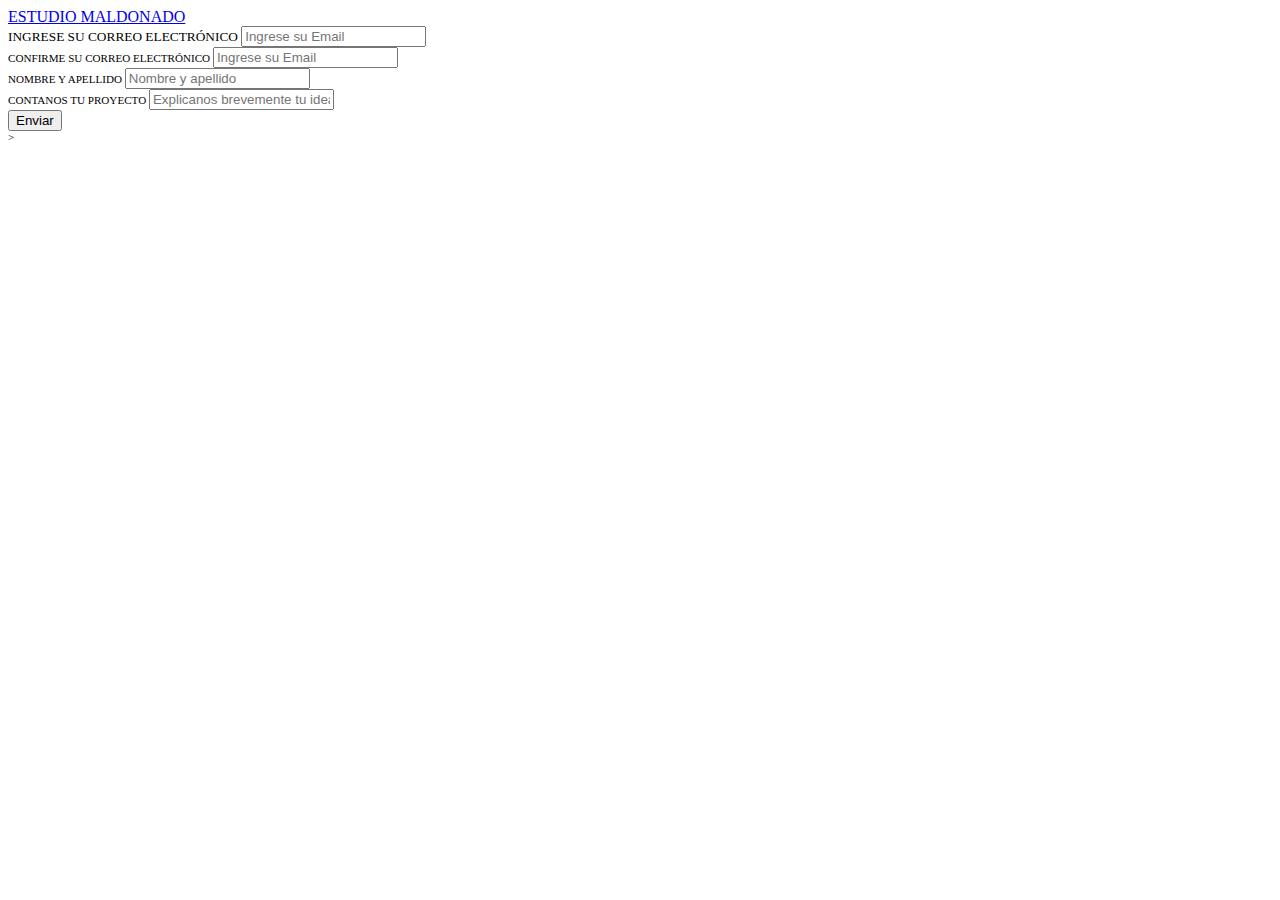
<file: Presupuesto.html>
<!DOCTYPE html>
<html lang="en">

<head>
    <meta charset="UTF-8">
    <meta http-equiv="X-UA-Compatible" content="IE=edge">
    <meta name="viewport" content="width=device-width, initial-scale=1.0">
    <title>ESTUDIO MALDONADO</title>
    <link href="https://cdn.jsdelivr.net/npm/bootstrap@5.1.1/dist/css/bootstrap.min.css" rel="stylesheet"
        integrity="sha384-F3w7mX95PdgyTmZZMECAngseQB83DfGTowi0iMjiWaeVhAn4FJkqJByhZMI3AhiU" crossorigin="anonymous">
</head>

<body>
    <div class="p-3 mb-2 bg-success text-white text-center"> <a href="index.html" class="link-light "><label class="fs-1 pe-none"> ESTUDIO MALDONADO</label></a></div>
      

        </div>
    </div>
    <div class="row justify-content-center">
        <div class="col-sm-8 col-lg-5 mt-5">
            <form>
                <div id="validarEmail1">
                    <small id="emailHelpId" class="form-label"> INGRESE SU CORREO ELECTRÓNICO</label>
                        <label for="" class="form-label"></label>
                        <input type="email" class="form-control py-2" name="" id="correo" aria-describedby="emailHelpId"
                            placeholder="Ingrese su Email" required=''
                            
                            
                            >
                    </div>
                <div id="validarEmail2">
                    <small id="emailHelpId" class="form-label"> CONFIRME SU CORREO ELECTRÓNICO</label>
                    <label for="" class="form-label"></label>
                    <input type="email" class="form-control py-2" name="" id="confCorreo" aria-describedby="emailHelpId"
                        placeholder="Ingrese su Email" required="">
                </div>
                <div id="ValidarNombreApellido">
                    <label for="validationCustom01" class="form-label">NOMBRE Y APELLIDO</label>
                    <input type="text" class="form-control" id="nombreApellido" placeholder="Nombre y apellido" required minlength="4">
                   
                    <div id="contarProyecto">
                        <label for="exampleFormControlTextarea1" class="form-label"></label>CONTANOS TU PROYECTO</label>
                        <input type="text" class="form-control" id="proyecto" placeholder="Explicanos brevemente tu idea para poder comenzar con la cotización." required minlength="10">
                        <rows="2"></textarea>
                    </div>
                    <div class="col-12">
                        <button class="btn btn-primary" type="submit">Enviar</button>
                    </div>
            </form>

            <script src="https://cdn.jsdelivr.net/npm/bootstrap@5.1.1/dist/js/bootstrap.bundle.min.js"
                integrity="sha384-/bQdsTh/da6pkI1MST/rWKFNjaCP5gBSY4sEBT38Q/9RBh9AH40zEOg7Hlq2THRZ"
                crossorigin="anonymous"></script>
              
               >


</body>


</html>
</file>
